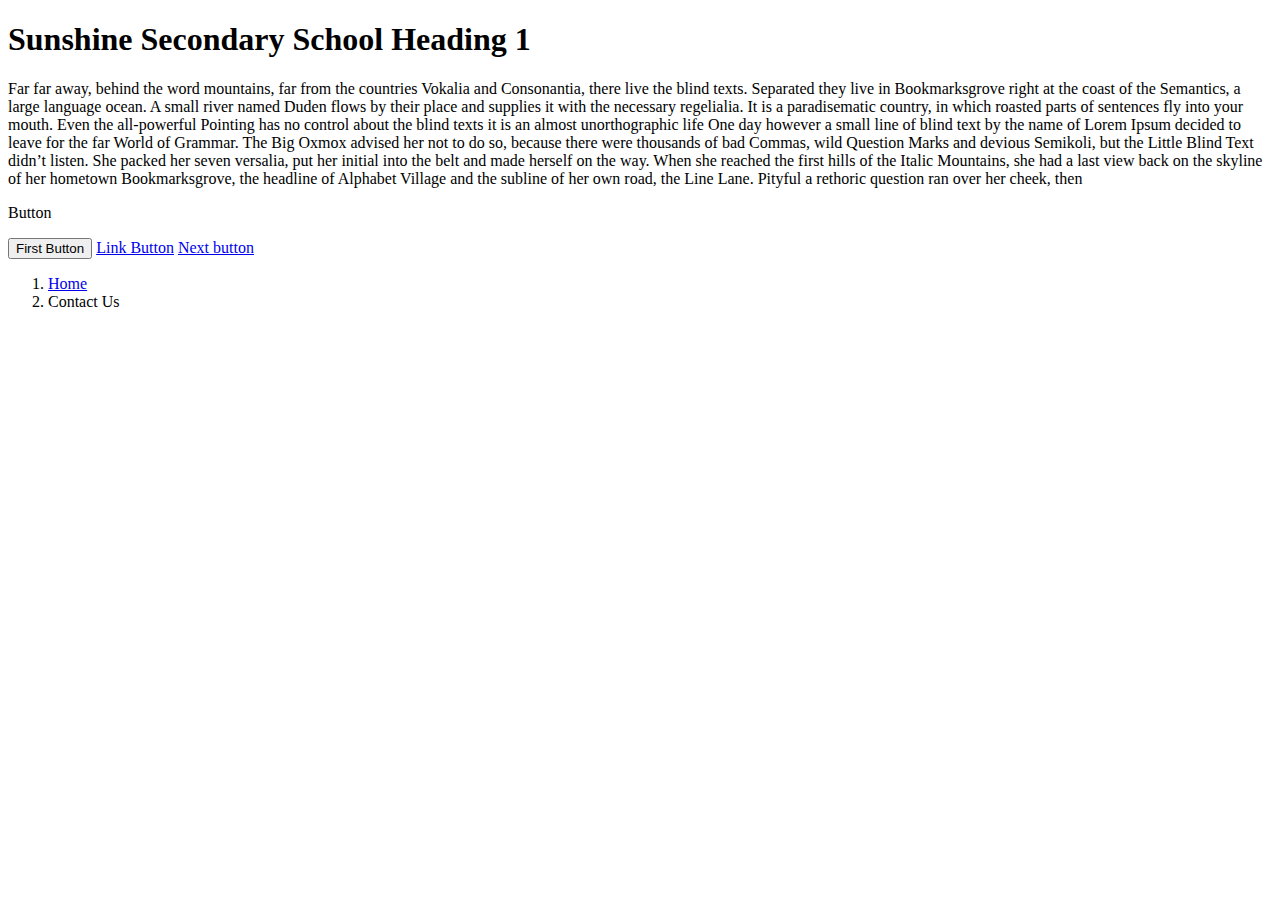
<file: assets/images/school/index.html>
<!DOCTYPE html>
<html lang="en">
<head>
    <meta charset="UTF-8">
    <meta http-equiv="X-UA-Compatible" content="IE=edge">
    <meta name="viewport" content="width=device-width, initial-scale=1.0">
    <link href="https://cdn.jsdelivr.net/npm/bootstrap@5.0.1/dist/css/bootstrap.min.css" rel="stylesheet" integrity="sha384-+0n0xVW2eSR5OomGNYDnhzAbDsOXxcvSN1TPprVMTNDbiYZCxYbOOl7+AMvyTG2x" crossorigin="anonymous">
    <title>Sunshine Secondary School</title>
</head>
<body>
<h1 class=" py-5 mx-3 text-white text-start bg-success text-uppercase fs-1 fw-bold">Sunshine Secondary School Heading 1</h1>
<p class="text-start bg-success text-white fs-3 fw-light fst-italic lh-lg">
    Far far away, behind the word mountains, far from the countries Vokalia and Consonantia, there live the blind texts. Separated they live in Bookmarksgrove right at the coast of the Semantics, a large language ocean. A small river named Duden flows by their place and supplies it with the necessary regelialia. It is a paradisematic country, in which roasted parts of sentences fly into your mouth. Even the all-powerful Pointing has no control about the blind texts it is an almost unorthographic life One day however a small line of blind text by the name of Lorem Ipsum decided to leave for the far World of Grammar. The Big Oxmox advised her not to do so, because there were thousands of bad Commas, wild Question Marks and devious Semikoli, but the Little Blind Text didn’t listen. She packed her seven versalia, put her initial into the belt and made herself on the way. When she reached the first hills of the Italic Mountains, she had a last view back on the skyline of her hometown Bookmarksgrove, the headline of Alphabet Village and the subline of her own road, the Line Lane. Pityful a rethoric question ran over her cheek, then
</p> 

<p class="h2 fw-bold bg-danger">Button</p>
<Button type="button"
class="btn btn-danger btn-sm float-center">First Button</Button>

<a href="#" class="btn btn-warning px-5 py-2">Link Button</a>
<a href="#" class="btn btn-outline-dark">Next button</a>

<nav aria-label="breadcrumb" class="bg-dark text-white">
    <ol class="breadcrumb">
        <li class="breadcrumb-item">
            <a href="#">Home</a>
        </li>
        <li class="breadcrumb-item active"> Contact Us</li>
        
        
    </ol>

</nav>
    <script
    src="https://code.jquery.com/jquery-3.6.0.min.js"
    integrity="sha256-/xUj+3OJU5yExlq6GSYGSHk7tPXikynS7ogEvDej/m4="
    crossorigin="anonymous"></script>

    <script src="https://cdn.jsdelivr.net/npm/@popperjs/core@2.9.2/dist/umd/popper.min.js" integrity="sha384-IQsoLXl5PILFhosVNubq5LC7Qb9DXgDA9i+tQ8Zj3iwWAwPtgFTxbJ8NT4GN1R8p" crossorigin="anonymous"></script>
<script src="https://cdn.jsdelivr.net/npm/bootstrap@5.0.1/dist/js/bootstrap.min.js" integrity="sha384-Atwg2Pkwv9vp0ygtn1JAojH0nYbwNJLPhwyoVbhoPwBhjQPR5VtM2+xf0Uwh9KtT" crossorigin="anonymous"></script>
</body>
</html>
</file>
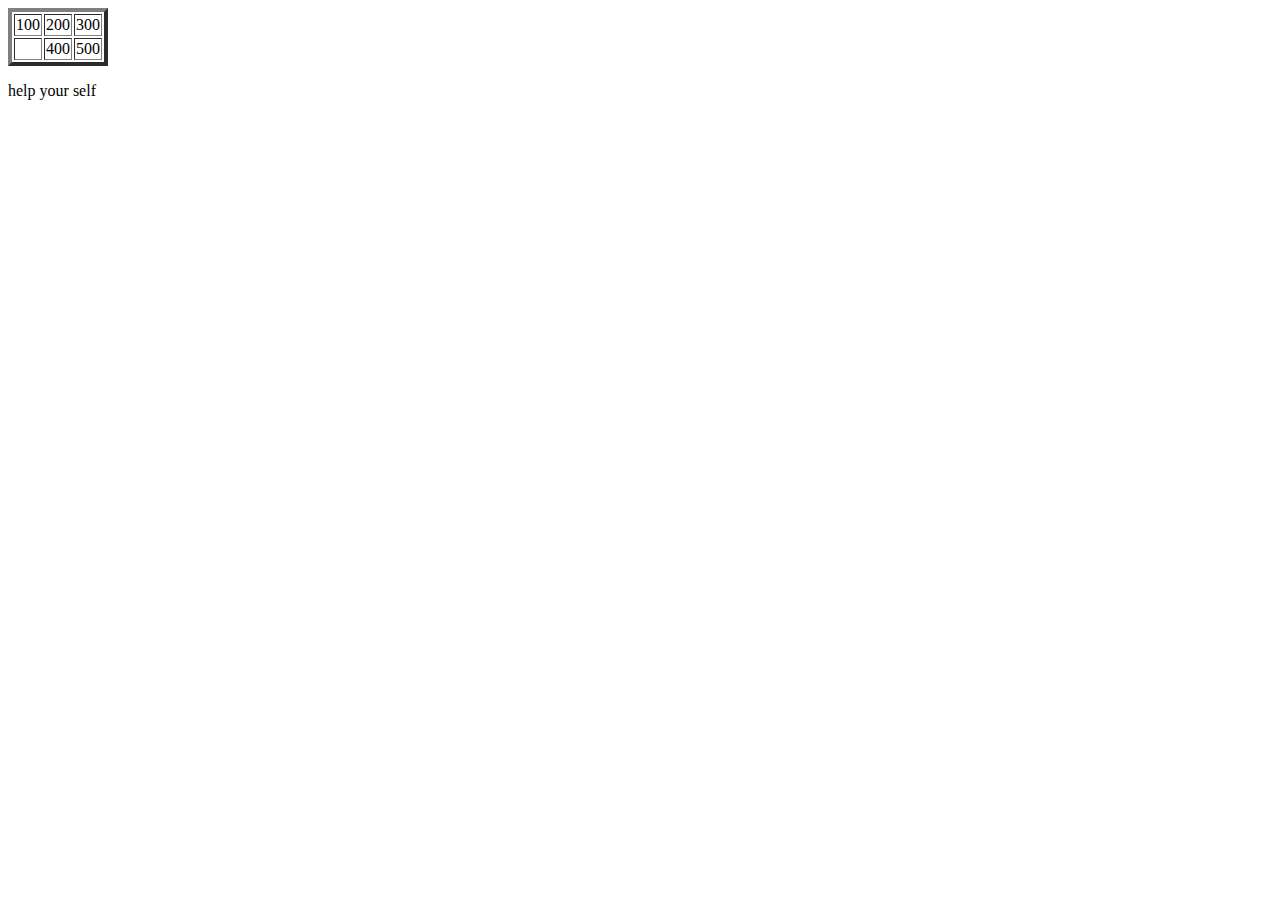
<file: exam.html>
<html>
    <head></head>
    <table border="4
    ">
        <tr cellspacing="0">
            <td >100</td>
            <td>200</td>
            <td>300</td>
        </tr style="color">
        <tr>
            <td cellspacing="0">

            </td>
            <td>400</td>
            <td>500</td>
        </tr>

    </table>
    <p class="first">

        help your self 
    </p>
</html>
</file>
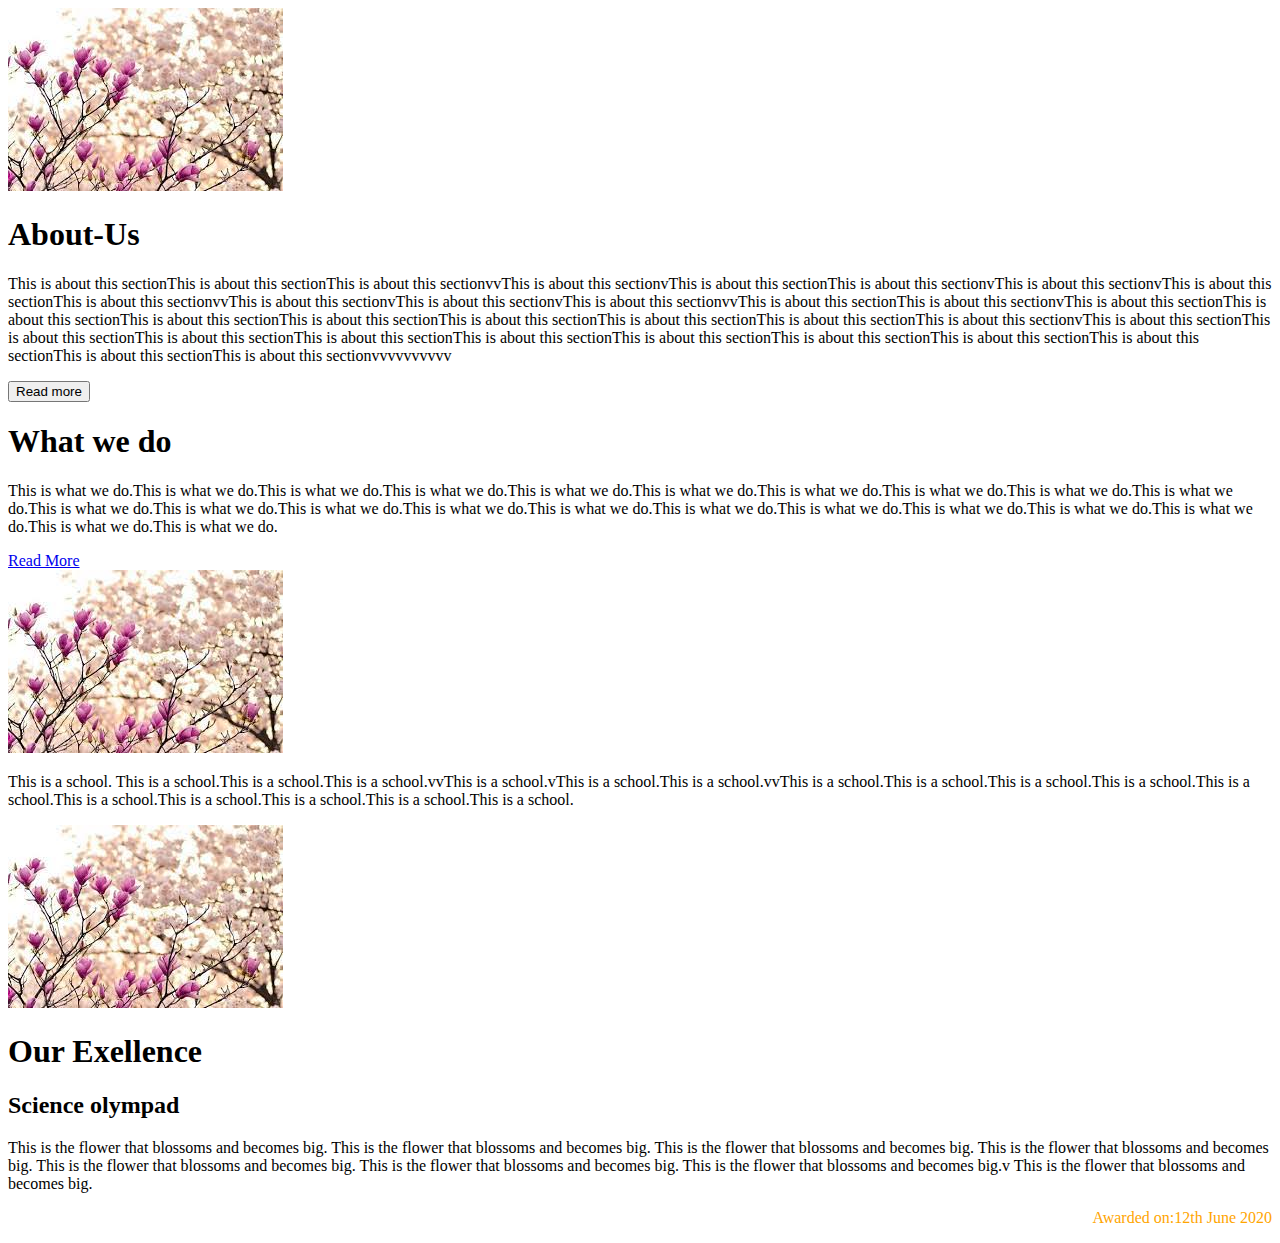
<file: assets/images/school/home.html>
<!DOCTYPE html>
<html lang="en">
    <head>
        <meta charset="UTF-8">
        <meta http-equiv="X-UA-Compatible" content="IE=edge">
        <meta name="viewport" content="width=device-width, initial-scale=1.0">
        <link href="https://cdn.jsdelivr.net/npm/bootstrap@5.0.1/dist/css/bootstrap.min.css" rel="stylesheet" integrity="sha384-+0n0xVW2eSR5OomGNYDnhzAbDsOXxcvSN1TPprVMTNDbiYZCxYbOOl7+AMvyTG2x" crossorigin="anonymous">
        <title>Sunshine Secondary School</title>
    </head>
    <body> 
        <div class="container bg-light">
            <div class="row py-5 ps-4">
                <div class="col-lg-4 col-md-6 col-sm-12">
                    <img src="image/flower.jpg" alt=" "class="img-fluid">
                </div>
     <!-- second column -->
                <div class="col-sm-12 col-md-6 col-lg-8" >
                 <h1 class="text-secondary font-weight:bold;text-end">About-Us</h1>
                 <p class="text-end">
                  This is about this sectionThis is about this sectionThis is about this sectionvvThis is about this sectionvThis is about this sectionThis is about this sectionvThis is about this sectionvThis is about this sectionThis is about this sectionvvThis is about this sectionvThis is about this sectionvThis is about this sectionvvThis is about this sectionThis is about this sectionvThis is about this sectionThis is about this sectionThis is about this sectionThis is about this sectionThis is about this sectionThis is about this sectionThis is about this sectionThis is about this sectionvThis is about this sectionThis is about this sectionThis is about this sectionThis is about this sectionThis is about this sectionThis is about this sectionThis is about this sectionThis is about this sectionThis is about this sectionThis is about this sectionThis is about this sectionvvvvvvvvvv
                 </p>
                 <button type="button" class="btn btn-info px-5">Read more</button>
                </div>
            
            </div>
            
            <!-- Second Row starts -->
            <div class="row" >
                <!-- First Column -->
                <div class="col-lg-4">
                    <h1 class="text-info">What we do</h1>
                    <p>
                        This is what we do.This is what we do.This is what we do.This is what we do.This is what we do.This is what we do.This is what we do.This is what we do.This is what we do.This is what we do.This is what we do.This is what we do.This is what we do.This is what we do.This is what we do.This is what we do.This is what we do.This is what we do.This is what we do.This is what we do.This is what we do.This is what we do.
                    </p>
                    <a href="index.html" class=" float-end btn btn-info px-5 btn-sm">Read More</a>

                </div>

            </div>
            <!-- Second Row ends -->
            <div class="col-lg-4">
                <!-- second column stars -->
                <img src="image/flower.jpg" alt="">
                </div>

                <!-- second colunn ends -->
                

                <!-- third column starts-->
                <div class="col-lg-4">
                    <p>
                    This is a school. This is a school.This is a school.This is a school.vvThis is a school.vThis is a school.This is a school.vvThis is a school.This is a school.This is a school.This is a school.This is a school.This is a school.This is a school.This is a school.This is a school.This is a school.
                    </p>
                </div>
            <!-- third column ends -->

            <!--  third row starts-->
            <div class="col-lg-4">
                <img src="image/flower.jpg" alt="">
             </div>
             <div class="col-lg-4">
                 <h1>Our Exellence</h1>

                 <h2>Science olympad</h2>
                 <p>
                     This is the flower that blossoms and becomes big. This is the flower that blossoms and becomes big. This is the flower that blossoms and becomes big. This is the flower that blossoms and becomes big. This is the flower that blossoms and becomes big. This is the flower that blossoms and becomes big. This is the flower that blossoms and becomes big.v This is the flower that blossoms and becomes big.
                 </p>
                 <p style="color: orange;text-align: right;">
                     Awarded on:12th June 2020
                 </p>

             </div>
             
                

    


        </div>
       
       
        <script
        src="https://code.jquery.com/jquery-3.6.0.min.js"
        integrity="sha256-/xUj+3OJU5yExlq6GSYGSHk7tPXikynS7ogEvDej/m4="
        crossorigin="anonymous"></script>
    
        <script src="https://cdn.jsdelivr.net/npm/@popperjs/core@2.9.2/dist/umd/popper.min.js" integrity="sha384-IQsoLXl5PILFhosVNubq5LC7Qb9DXgDA9i+tQ8Zj3iwWAwPtgFTxbJ8NT4GN1R8p" crossorigin="anonymous"></script>
    <script src="https://cdn.jsdelivr.net/npm/bootstrap@5.0.1/dist/js/bootstrap.min.js" integrity="sha384-Atwg2Pkwv9vp0ygtn1JAojH0nYbwNJLPhwyoVbhoPwBhjQPR5VtM2+xf0Uwh9KtT" crossorigin="anonymous"></script>
    
        
    </body>
    </html>
</file>
